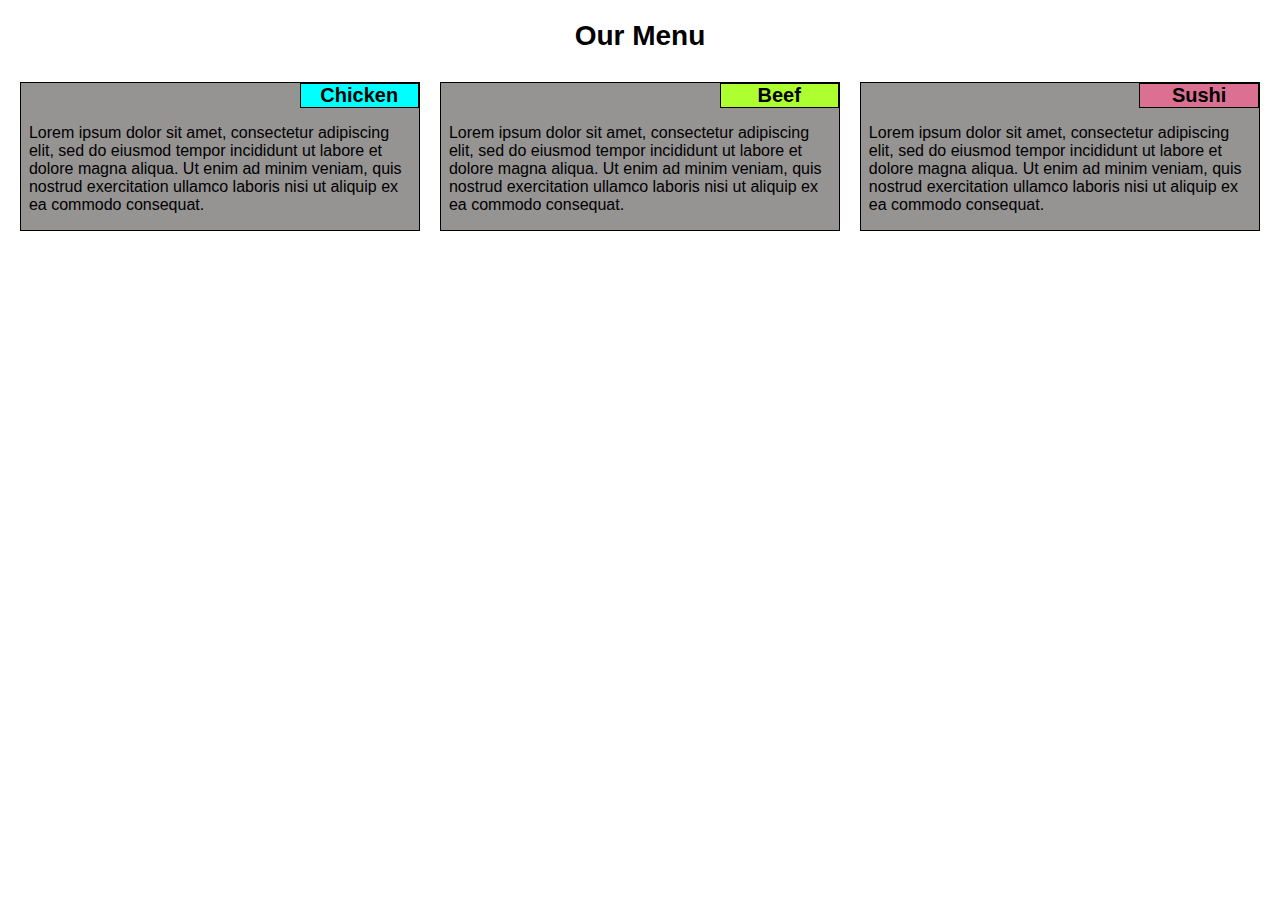
<file: module2-solution/index.html>
<!DOCTYPE html>
<html lang="en">
<head>
    <meta charset="UTF-8">
    <meta name="viewport" content="width=device-width, initial-scale=1.0">
    <title>Module 2</title>
    <link rel="stylesheet" href="css/styles.css">
</head>
<body>
    <div>
        <h1>
            our menu
        </h1>
    </div>
    <div class="row ">
        <div class="col-lg-4 col-md-6 sep">
            <section>
                <div class="sec-title bg-aqua">
                    Chicken
                </div>
                <p>
                    Lorem ipsum dolor sit amet, consectetur adipiscing elit, sed do eiusmod tempor incididunt ut labore et dolore magna aliqua. Ut enim ad minim veniam, quis nostrud exercitation ullamco laboris nisi ut aliquip ex ea commodo consequat.
                </p>
            </section>
        </div>
        <div class="col-lg-4 col-md-6 sep">
            <section>
                <div class="sec-title bg-greenyellow">
                    Beef
                </div>
                <p>
                    Lorem ipsum dolor sit amet, consectetur adipiscing elit, sed do eiusmod tempor incididunt ut labore et dolore magna aliqua. Ut enim ad minim veniam, quis nostrud exercitation ullamco laboris nisi ut aliquip ex ea commodo consequat.
                </p>
            </section>
        </div>
        <div class="col-lg-4 col-md-12 sep">
            <section>
                <div class="sec-title bg-pink">
                    Sushi
                </div>
                <p>
                    Lorem ipsum dolor sit amet, consectetur adipiscing elit, sed do eiusmod tempor incididunt ut labore et dolore magna aliqua. Ut enim ad minim veniam, quis nostrud exercitation ullamco laboris nisi ut aliquip ex ea commodo consequat.
                </p>
            </section>
        </div>
    </div>
</body>
</html>
</file>
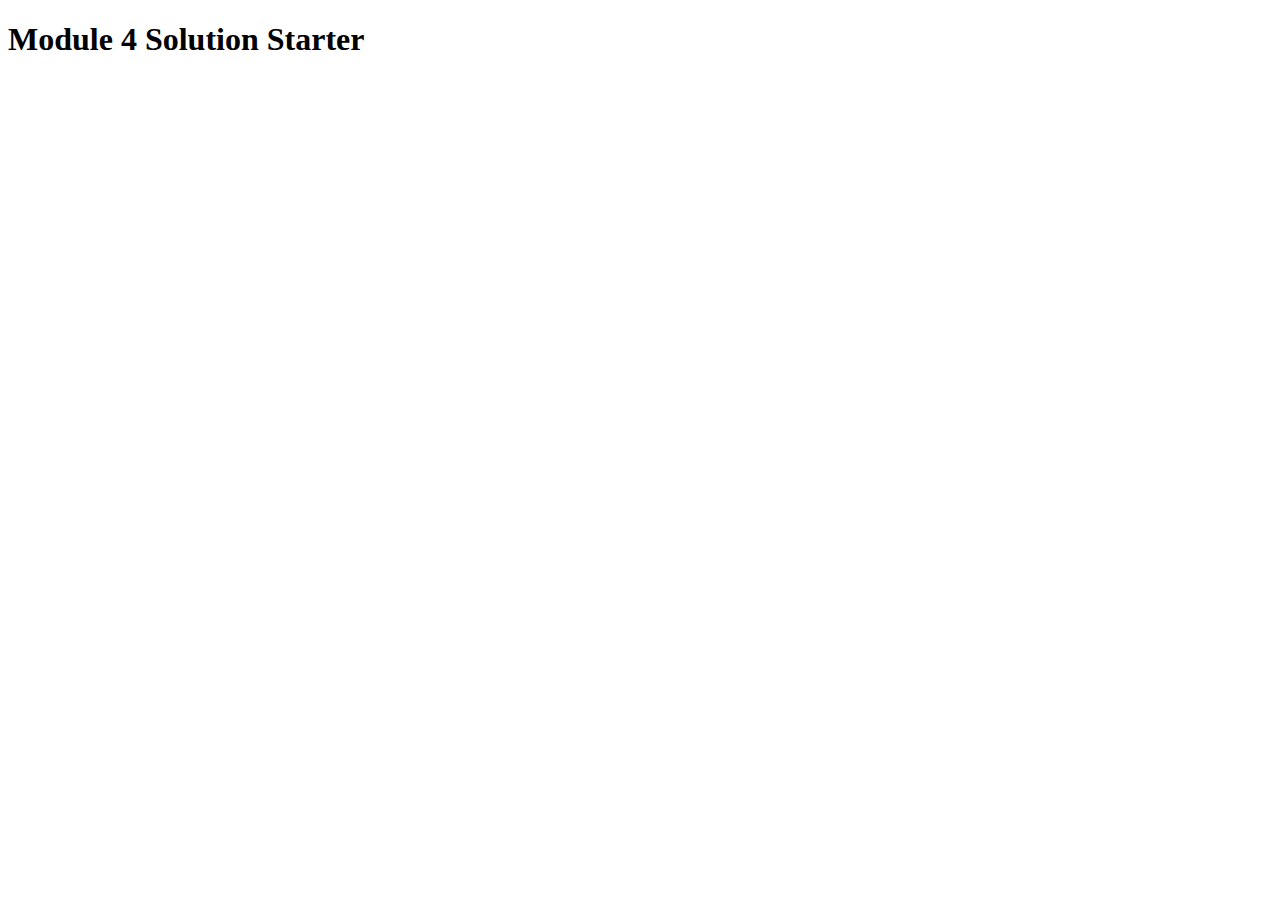
<file: module4-solution/index.html>
<!DOCTYPE html>
<html>
<head>
  <meta charset="utf-8">
  <title>Module 4 Solution Starter</title>
  <script src="SpeakHello.js"></script>
  <script src="SpeakGoodBye.js"></script>
  <script src="script.js"></script>
</head>
<body>
  <h1>Module 4 Solution Starter</h1>
</body>
</html>
</file>
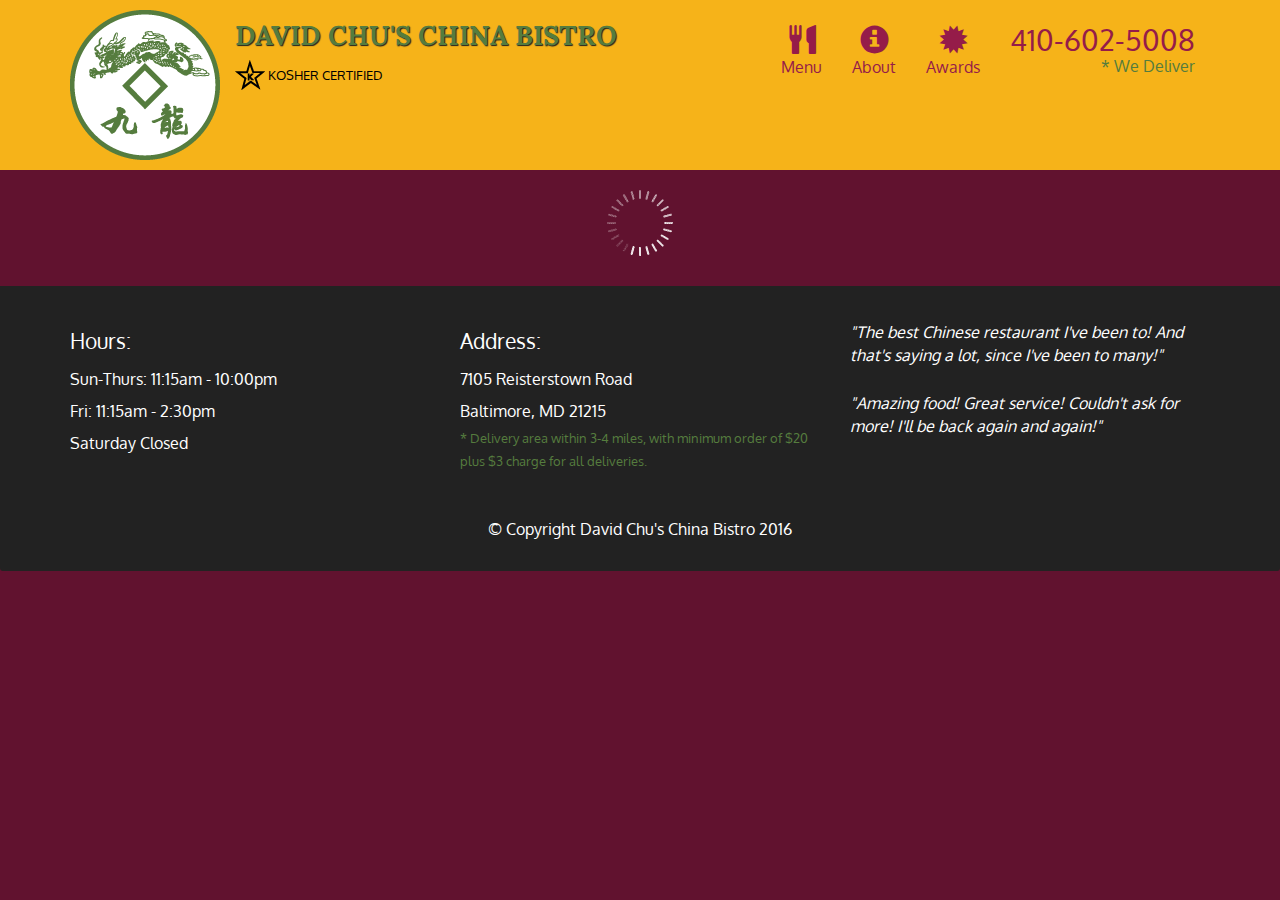
<file: module5-solution/index.html>
<!doctype html>
<html lang="en">
  <head>
    <meta charset="utf-8">
    <meta http-equiv="X-UA-Compatible" content="IE=edge">
    <meta name="viewport" content="width=device-width, initial-scale=1">
    <title>David Chu's China Bistro</title>
    <link rel="stylesheet" href="css/bootstrap.min.css">
    <link rel="stylesheet" href="css/styles.css">
    <link href='https://fonts.googleapis.com/css?family=Oxygen:400,300,700' rel='stylesheet' type='text/css'>
    <link href='https://fonts.googleapis.com/css?family=Lora' rel='stylesheet' type='text/css'>
  </head>
<body>
  <header>
    <nav id="header-nav" class="navbar navbar-default">
      <div class="container">
        <div class="navbar-header">
          <a href="index.html" class="pull-left visible-md visible-lg">
            <div id="logo-img" alt="Logo image"></div>
          </a>

          <div class="navbar-brand">
            <a href="index.html"><h1>David Chu's China Bistro</h1></a>
            <p>
              <img src="images/star-k-logo.png" alt="Kosher certification">
              <span>Kosher Certified</span>
            </p>
          </div>

          <button id="navbarToggle" type="button" class="navbar-toggle collapsed" data-toggle="collapse" data-target="#collapsable-nav" aria-expanded="false">
            <span class="sr-only">Toggle navigation</span>
            <span class="icon-bar"></span>
            <span class="icon-bar"></span>
            <span class="icon-bar"></span>
          </button>
        </div>
        
        <div id="collapsable-nav" class="collapse navbar-collapse">
           <ul id="nav-list" class="nav navbar-nav navbar-right">
            <li id="navHomeButton" class="visible-xs active">
              <a href="index.html">
                <span class="glyphicon glyphicon-home"></span> Home</a>
            </li>
            <li id="navMenuButton">
              <a href="#" onclick="$dc.loadMenuCategories();">
                <span class="glyphicon glyphicon-cutlery"></span><br class="hidden-xs"> Menu</a>
            </li>
            <li>
              <a href="#">
                <span class="glyphicon glyphicon-info-sign"></span><br class="hidden-xs"> About</a>
            </li>
            <li>
              <a href="#">
                <span class="glyphicon glyphicon-certificate"></span><br class="hidden-xs"> Awards</a>
            </li>
            <li id="phone" class="hidden-xs">
              <a href="tel:410-602-5008">
                <span>410-602-5008</span></a><div>* We Deliver</div>
            </li>
          </ul><!-- #nav-list -->
        </div><!-- .collapse .navbar-collapse -->
      </div><!-- .container -->
    </nav><!-- #header-nav -->
  </header>

  <div id="call-btn" class="visible-xs">
    <a class="btn" href="tel:410-602-5008">
    <span class="glyphicon glyphicon-earphone"></span>
    410-602-5008
    </a>
  </div>
  <div id="xs-deliver" class="text-center visible-xs">* We Deliver</div>

  <div id="main-content" class="container"></div>

  <footer class="panel-footer">
    <div class="container">
      <div class="row">
        <section id="hours" class="col-sm-4">
          <span>Hours:</span><br>
          Sun-Thurs: 11:15am - 10:00pm<br>
          Fri: 11:15am - 2:30pm<br>
          Saturday Closed
          <hr class="visible-xs">
        </section>
        <section id="address" class="col-sm-4">
          <span>Address:</span><br>
          7105 Reisterstown Road<br>
          Baltimore, MD 21215
          <p>* Delivery area within 3-4 miles, with minimum order of $20 plus $3 charge for all deliveries.</p>
          <hr class="visible-xs">
        </section>
        <section id="testimonials" class="col-sm-4">
          <p>"The best Chinese restaurant I've been to! And that's saying a lot, since I've been to many!"</p>
          <p>"Amazing food! Great service! Couldn't ask for more! I'll be back again and again!"</p>
        </section>
      </div>
      <div class="text-center">&copy; Copyright David Chu's China Bistro 2016</div>
    </div>
  </footer>

  <!-- jQuery (Bootstrap JS plugins depend on it) -->
  <script src="js/jquery-2.1.4.min.js"></script>
  <script src="js/bootstrap.min.js"></script>
  <script src="js/ajax-utils.js"></script>
  <script src="js/script.js"></script>
</body>
</html>
</file>
<file: module2-solution/css/styles.css>
/* Mine */
* {
    box-sizing: border-box;
    font-family:'Segoe UI', Tahoma, Geneva, Verdana, sans-serif;
}


h1 {
    text-align: center;
    text-transform: capitalize;
    font-size: 175%;
    margin: 20px;
}


section {
    box-sizing: border-box;
    background: rgb(150, 147, 147);
    border: 1px solid black;
}

p {
    margin-right: 2%;
    margin-left: 2%;
}

.sep {
    padding: 10px;
}

.sec-title {
    text-align: center;
    font-size: 125%;
    position: relative;
    font-weight: bold;
    top: 0;
    left: 70%;
    width: 30%;
    border: 1px solid black;
    overflow: hidden;
}

.bg-aqua {
    background-color: aqua;
}

.bg-greenyellow {
    background-color: greenyellow;
}

.bg-pink {
    background-color: palevioletred;
}

body {
    margin: 10px;
}
/* Simple Responsive Framework. */
.row {
    width: 100%;
}
  
  /********** Large devices only **********/
@media (min-width: 992px) {
    .col-lg-1, .col-lg-2, .col-lg-3, .col-lg-4, .col-lg-5, .col-lg-6, .col-lg-7, .col-lg-8, .col-lg-9, .col-lg-10, .col-lg-11, .col-lg-12 {
      float: left;
    }
    .col-lg-1 {
      width: 8.33%;
    }
    .col-lg-2 {
      width: 16.66%;
    }
    .col-lg-3 {
      width: 25%;
    }
    .col-lg-4 {
      width: 33.33%;
    }
    .col-lg-5 {
      width: 41.66%;
    }
    .col-lg-6 {
      width: 50%;
    }
    .col-lg-7 {
      width: 58.33%;
    }
    .col-lg-8 {
      width: 66.66%;
    }
    .col-lg-9 {
      width: 74.99%;
    }
    .col-lg-10 {
      width: 83.33%;
    }
    .col-lg-11 {
      width: 91.66%;
    }
    .col-lg-12 {
      width: 100%;
    }
}
  
  /********** Medium devices only **********/
@media (min-width: 768px) and (max-width: 991px) {
    .col-md-1, .col-md-2, .col-md-3, .col-md-4, .col-md-5, .col-md-6, .col-md-7, .col-md-8, .col-md-9, .col-md-10, .col-md-11, .col-md-12 {
      float: left;
    }
    .col-md-1 {
      width: 8.33%;
    }
    .col-md-2 {
      width: 16.66%;
    }
    .col-md-3 {
      width: 25%;
    }
    .col-md-4 {
      width: 33.33%;
    }
    .col-md-5 {
      width: 41.66%;
    }
    .col-md-6 {
      width: 50%;
    }
    .col-md-7 {
      width: 58.33%;
    }
    .col-md-8 {
      width: 66.66%;
    }
    .col-md-9 {
      width: 74.99%;
    }
    .col-md-10 {
      width: 83.33%;
    }
    .col-md-11 {
      width: 91.66%;
    }
    .col-md-12 {
      width: 100%;
    }
}
</file>
<file: module5-solution/css/styles.css>
body {
  font-size: 16px;
  color: #fff;
  background-color: #61122f;
  font-family: 'Oxygen', sans-serif;
}

/** HEADER **/
#header-nav {
  background-color: #f6b319;
  border-radius: 0;
  border: 0;
}

#logo-img {
  background: url('../images/restaurant-logo_large.png') no-repeat;
  width: 150px;
  height: 150px;
  margin: 10px 15px 10px 0;
}

.navbar-brand {
  padding-top: 25px;
}
.navbar-brand h1 { /* Restaurant name */
  font-family: 'Lora', serif;
  color: #557c3e;
  font-size: 1.5em;
  text-transform: uppercase;
  font-weight: bold;
  text-shadow: 1px 1px 1px #222;
  margin-top: 0;
  margin-bottom: 0;
  line-height: .75;
}
.navbar-brand a:hover, .navbar-brand a:focus {
  text-decoration: none;
}
.navbar-brand p { /* Kosher cert */
  color: #000;
  text-transform: uppercase;
  font-size: .7em;
  margin-top: 15px;
}
.navbar-brand p span { /* Star-K */
  vertical-align: middle;
}

#nav-list {
  margin-top: 10px;
}
#nav-list a {
  color: #951C49;
  text-align: center;
}
#nav-list a:hover {
  background: #E7E7E7;
}
#nav-list a span {
  font-size: 1.8em;
}

#phone {
  margin-top: 5px;
}
#phone a { /* Phone number */
  text-align: right;
  padding-bottom: 0;
}
#phone div { /* We Deliver */
  color: #557c3e;
  text-align: right;
  padding-right: 15px;
}

.navbar-header button.navbar-toggle, .navbar-header .icon-bar {
  border: 1px solid #61122f;
}
.navbar-header button.navbar-toggle {
  clear: both;
  margin-top: -30px;
}
/* END HEADER */

/* FOOTER */
.panel-footer {
  margin-top: 30px;
  padding-top: 35px;
  padding-bottom: 30px;
  background-color: #222;
  border-top: 0;
}
.panel-footer div.row {
  margin-bottom: 35px;
}
#hours, #address {
  line-height: 2;
}
#hours > span, #address > span {
  font-size: 1.3em;
}
#address p {
  color: #557c3e;
  font-size: .8em;
  line-height: 1.8;
}
#testimonials {
  font-style: italic;
}
#testimonials p:nth-child(2) {
  margin-top: 25px;
}
/* END FOOTER */



/* HOME PAGE */
.container .jumbotron {
  box-shadow: 0 0 50px #3F0C1F;
  border: 2px solid #3F0C1F;
}

#menu-tile, #specials-tile, #map-tile {
  height: 250px;
  width: 100%;
  margin-bottom: 15px;
  position: relative;
  border: 2px solid #3F0C1F;
  overflow: hidden;
}
#menu-tile:hover, #specials-tile:hover, #map-tile:hover {
  box-shadow: 0 1px 5px 1px #cccccc;
}
#menu-tile {
  background: url('../images/menu-tile.jpg') no-repeat;
  background-position: center;
}
#specials-tile {
  background: url('../images/specials-tile.jpg') no-repeat;
  background-position: center;
}
#menu-tile span, #specials-tile span, #map-tile span {
  position: absolute;
  bottom: 0;
  right: 0;
  width: 100%;
  text-align: center;
  font-size: 1.6em;
  text-transform: uppercase;
  background-color: #000;
  color: #fff;
  opacity: .8;
}
/* END HOME PAGE */

/* MENU CATEGORIES PAGE */
.category-tile { 
  position: relative;
  border: 2px solid #3F0C1F;
  overflow: hidden;
  width: 200px;
  height: 200px;
  margin: 0 auto 15px;
}
.category-tile span {
  position: absolute;
  bottom: 0;
  right: 0;
  width: 100%;
  text-align: center;
  font-size: 1.2em;
  text-transform: uppercase;
  background-color: #000;
  color: #fff;
  opacity: .8;
}
.category-tile:hover {
  box-shadow: 0 1px 5px 1px #cccccc;
}

#menu-categories-title + div {
  margin-bottom: 50px;
}
/* END MENU CATEGORIES PAGE */

/* SINGLE CATEGORY PAGE */
.menu-item-tile {
  margin-bottom: 25px;
}
.menu-item-tile hr {
  width: 80%;
}
.menu-item-tile .menu-item-price {
  font-size: 1.1em;
  text-align: right;
  margin-top: -15px;
  margin-right: -15px;
}
.menu-item-tile .menu-item-price span {
  font-size: .6em;
}
.menu-item-photo {
  position: relative;
  border: 2px solid #3F0C1F; 
  overflow: hidden;
  padding: 0;
  margin-right: -15px;
  margin-left: auto;
  margin-bottom: 20px;
  max-width: 250px;
}
.menu-item-photo div {
  position: absolute;
  bottom: 0;
  right: 0;
  width: 80px;
  background-color: #557c3e;
  text-align: center;
}
.menu-item-description {
  padding-right: 30px;
}
h3.menu-item-title {
  margin: 0 0 10px;
}
.menu-item-details {
  font-size: .9em;
  font-style: italic;
}
/* END SINGLE CATEGORY PAGE */


/********** Large devices only **********/
@media (min-width: 1200px) {
  .container .jumbotron {
    background: url('../images/jumbotron_1200.jpg') no-repeat;
    height: 675px;
  }
}

/********** Medium devices only **********/
@media (min-width: 992px) and (max-width: 1199px) {
  /* Header */
  #logo-img {
    background: url('../images/restaurant-logo_medium.png') no-repeat;
    width: 100px;
    height: 100px;
    margin: 5px 5px 5px 0;
  }
  /* End Header */

  /* Home Page */
  .container .jumbotron {
    background: url('../images/jumbotron_992.jpg') no-repeat;
    height: 558px;
  }
  /* End Home Page */
}

/********** Small devices only **********/
@media (min-width: 768px) and (max-width: 991px) {
  /* Home Page */
  .container .jumbotron {
    background: url('../images/jumbotron_768.jpg') no-repeat;
    height: 432px;
  }
  /* End Home Page */
}

/********** Extra small devices only **********/
@media (max-width: 767px) {
  /* Header */
  .navbar-brand {
    padding-top: 10px;
    height: 80px;
  }
  .navbar-brand h1 { /* Restaurant name */
    padding-top: 10px;
    font-size: 5vw; /* 1vw = 1% of viewport width */
  }
  .navbar-brand p { /* Kosher cert */
    font-size: .6em;
    margin-top: 12px;
  }
  .navbar-brand p img { /* Star-K */
    height: 20px;
  }

  #collapsable-nav a { /* Collapsed nav menu text */
    font-size: 1.2em;
  }
  #collapsable-nav a span { /* Collapsed nav menu glyph */
    font-size: 1em;
    margin-right: 5px;
  }

  #call-btn > a {
    font-size: 1.5em;
    display: block;
    margin: 0 20px;
    padding: 10px;
    border: 2px solid #fff;
    background-color: #f6b319;
    color: #951c49;
  }
  #xs-deliver {
    margin-top: 5px;
    font-size: .7em;
    letter-spacing: .1em;
    text-transform: uppercase;
  }
  /* End Header */

  /* Footer */
  .panel-footer section {
    margin-bottom: 30px;
    text-align: center;
  }
  .panel-footer section:nth-child(3) {
    margin-bottom: 0; /* margin already exists on the whole row */
  }
  .panel-footer section hr {
    width: 50%;
  }
  /* End Footer */

  /* Home Page */
  .container .jumbotron {
    margin-top: 30px;
    padding: 0;
  }
  #menu-tile, #specials-tile {
    width: 360px;
    margin: 0 auto 15px;
  }

  .menu-item-photo {
    margin-right: auto;
  }
  .menu-item-tile .menu-item-price {
    text-align: center;
  }
  .menu-item-description {
    text-align: center;;
  }
}


/********** Super extra small devices Only :-) (e.g., iPhone 4) **********/
@media (max-width: 479px) {
  /* Header */
  .navbar-brand h1 { /* Restaurant name */
    padding-top: 5px;
    font-size: 6vw;
  }
  /* End Header */
  
  /* Home page */
  #menu-tile, #specials-tile {
    width: 280px;
    margin: 0 auto 15px;
  }

  .col-xxs-12 {
    position: relative;
    min-height: 1px;
    padding-right: 15px;
    padding-left: 15px;
    float: left;
    width: 100%;
  }
}
</file>
